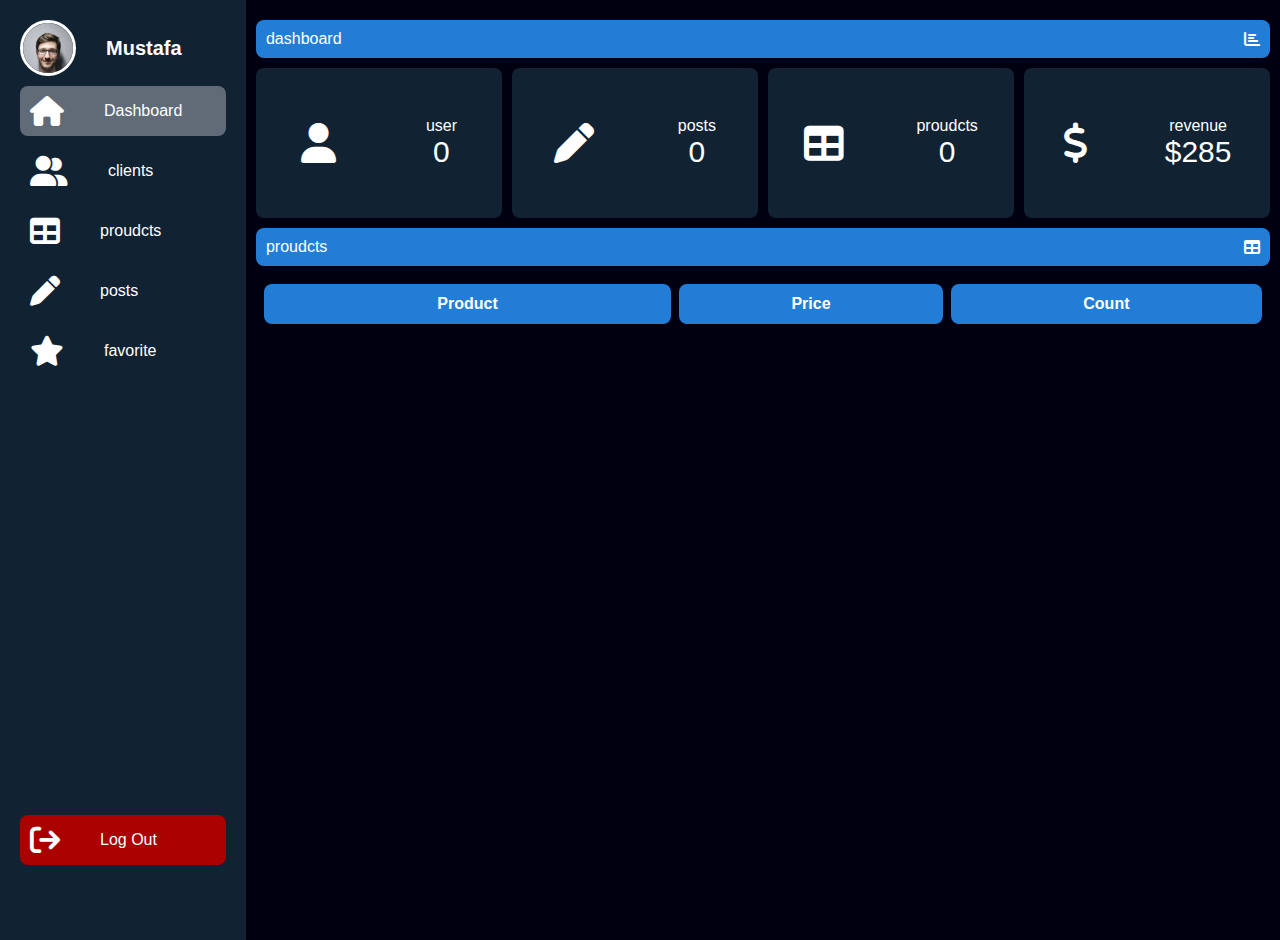
<file: responsive dashboard using html and css/index.html>
<!DOCTYPE html>
<html lang="en">
  <head>
    <meta charset="UTF-8" />
    <title>Dashboard</title>
    <link rel="stylesheet" href="style.css" />
    <link
      rel="stylesheet"
      href="https://cdnjs.cloudflare.com/ajax/libs/font-awesome/6.4.0/css/all.min.css"
    />
  </head>

  <body>
    <div class="menu">
      <ul>
        <li class="profile">
          <div class="img-box">
            <img src="images/user-200x300.webp" alt="profile" />
          </div>
          <h2>mustafa</h2>
        </li>
        <li>
          <a href="index.html" class="active">
            <i class="fas fa-home"></i>
            <p>Dashboard</p>
          </a>
        </li>
        <li>
          <a href="./clinet/clint.html">
            <i class="fas fa-user-group"></i>
            <p>clients</p>
          </a>
        </li>
        <li>
          <a href="./proudcts/proudcts.html">
            <i class="fas fa-table"></i>
            <p>proudcts</p>
          </a>
        </li>

        <li>
          <a href="./posts/posts.html">
            <i class="fas fa-pen"></i>
            <p>posts</p>
          </a>
        </li>

        <li>
          <a href="./posts/favorite.html">
            <i class="fas fa-star"></i>
            <p>favorite</p>
          </a>
        </li>

        <li class="log-out">
          <a href="index.html">
            <i class="fas fa-sign-out"></i>
            <p>Log Out</p>
          </a>
        </li>
      </ul>
    </div>
    <div class="content">
      <div class="title-info">
        <p>dashboard</p>
        <i class="fas fa-chart-bar"></i>
      </div>

      <div class="data-info">
        <div class="box">
          <i class="fas fa-user"></i>
          <div class="data">
            <p>user</p>
            <span id="clientsCount"></span>
          </div>
        </div>
        <div class="box">
          <i class="fas fa-pen"></i>
          <div class="data">
            <p>posts</p>
            <span id="postsCount"></span>
          </div>
        </div>
        <div class="box">
          <i class="fas fa-table"></i>
          <div class="data">
            <p>proudcts</p>
            <span id="proudctsCount"></span>
          </div>
        </div>
        <div class="box">
          <i class="fas fa-dollar"></i>
          <div class="data">
            <p>revenue</p>
            <span>$285</span>
          </div>
        </div>
      </div>
      <div class="title-info">
        <p>proudcts</p>
        <i class="fas fa-table"></i>
      </div>

      <!-- STart Content-->
      <div class="container my-5">
        <div class="table-responsive">
          <table class="table table-bordered text-center align-middle">
            <thead class="table-dark">
              <tr>
                <th>Product</th>
                <th>Price</th>
                <th>Count</th>
              </tr>
            </thead>
            <tbody id="productsTableBody"></tbody>
          </table>
        </div>
      </div>

      <!-- Bootstrap JS Bundle -->
      <script src="https://cdn.jsdelivr.net/npm/bootstrap@5.3.0/dist/js/bootstrap.bundle.min.js"></script>

      <script>
        // تحميل البيانات عند بداية الصفحة
        window.onload = function () {
          loadProducts();
        };

        function loadProducts() {
          const products = JSON.parse(localStorage.getItem("products")) || [];
          const tableBody = document.getElementById("productsTableBody");
          tableBody.innerHTML = "";

          products.forEach((product, index) => {
            const row = `
          <tr>
            <td >${product.name}</td>
            <td >${product.price}</td>
            <td >${product.count}</td>
            
          </tr>
        `;
            tableBody.innerHTML += row;
          });
        }

        // number of products

        // استرجاع البيانات من localStorage
        const posts = JSON.parse(localStorage.getItem("posts")) || [];
        const clients = JSON.parse(localStorage.getItem("clients")) || [];
        const products = JSON.parse(localStorage.getItem("products")) || [];

        // حساب الأعداد
        const numberOfPosts = posts.length;
        const numberOfClients = clients.length;
        const numberOfProducts = products.length;

        // أو عرضها في عناصر HTML
        document.getElementById("postsCount").textContent = numberOfPosts;
        document.getElementById("clientsCount").textContent = numberOfClients;
        document.getElementById("proudctsCount").textContent = numberOfProducts;
      </script>
      <!-- ======End Content=====-->

      <!-- 
      <table>
        <thead>
          <tr>
            <th>proudct</th>
            <th>price</th>
            <th>count</th>
          </tr>
        </thead>
        <tbody>
          <tr>
            <td>tv</td>
            <td><span class="price">$455</span></td>
            <td><span class="count">98</span></td>
          </tr>
          <tr>
            <td>tv</td>
            <td><span class="price">$455</span></td>
            <td><span class="count">98</span></td>
          </tr>
          <tr>
            <td>tv</td>
            <td><span class="price">$455</span></td>
            <td><span class="count">98</span></td>
          </tr>
          <tr>
            <td>tv</td>
            <td><span class="price">$455</span></td>
            <td><span class="count">98</span></td>
          </tr>
          <tr>
            <td>tv</td>
            <td><span class="price">$455</span></td>
            <td><span class="count">98</span></td>
          </tr>
          <tr>
            <td>tv</td>
            <td><span class="price">$455</span></td>
            <td><span class="count">98</span></td>
          </tr>
        </tbody>
      </table> -->
    </div>
  </body>
</html>
</file>
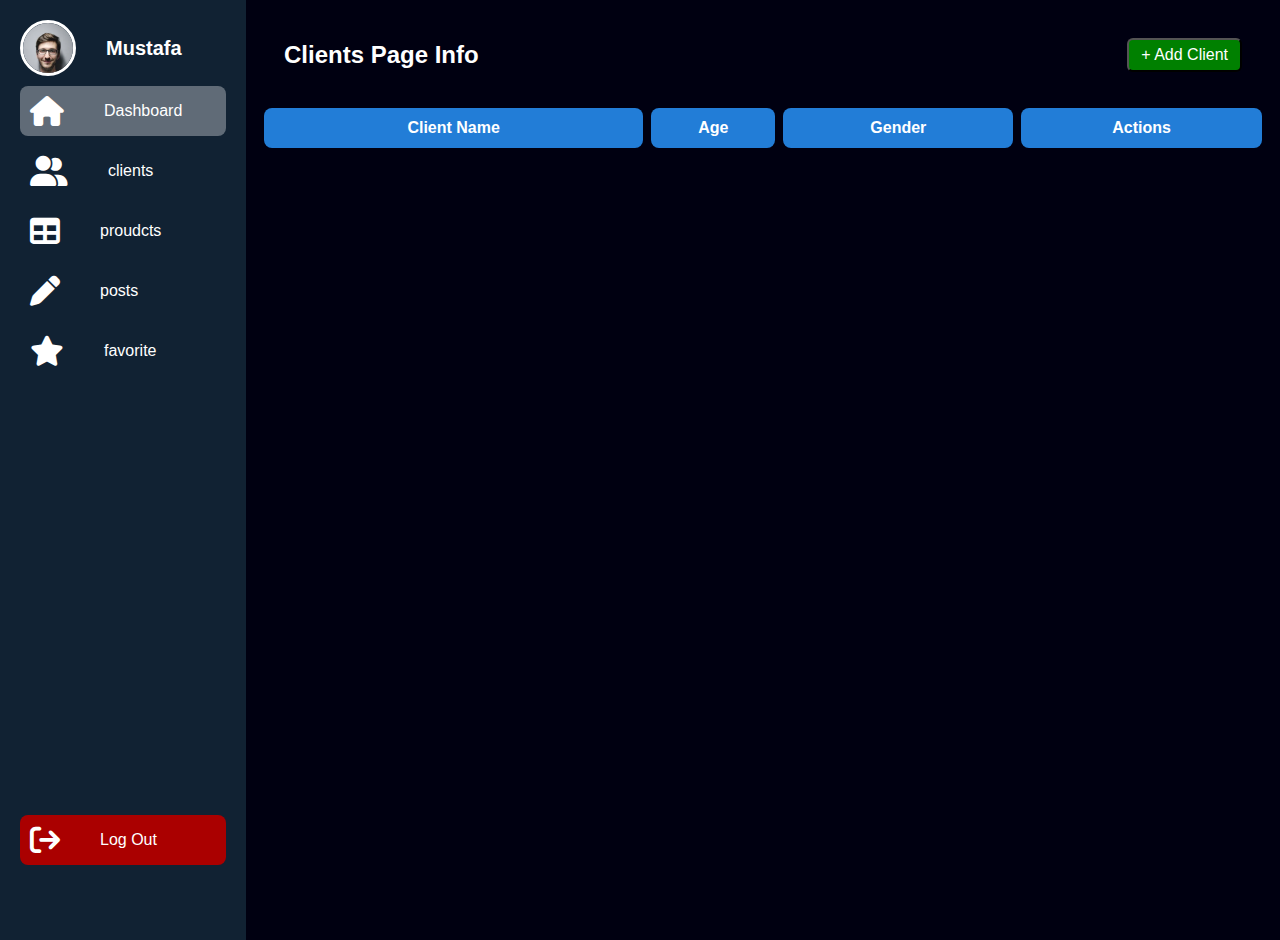
<file: responsive dashboard using html and css/clinet/clint.html>
<!DOCTYPE html>
<html lang="en">
  <head>
    <meta charset="UTF-8" />
    <link rel="stylesheet" href="../style.css" />
    <link rel="stylesheet" href="clinet.css" />

    <link
      rel="stylesheet"
      href="https://cdnjs.cloudflare.com/ajax/libs/font-awesome/6.4.0/css/all.min.css"
    />

    <title>clint</title>
  </head>

  <body>
    <div class="menu">
      <ul>
        <li class="profile">
          <div class="img-box">
            <img src="../images/user-200x300.webp" alt="profile" />
          </div>
          <h2>mustafa</h2>
        </li>
        <li>
          <a href="../index.html" class="active">
            <i class="fas fa-home"></i>
            <p>Dashboard</p>
          </a>
        </li>
        <li>
          <a href="clint.html">
            <i class="fas fa-user-group"></i>
            <p>clients</p>
          </a>
        </li>
        <li>
          <a href="../proudcts/proudcts.html">
            <i class="fas fa-table"></i>
            <p>proudcts</p>
          </a>
        </li>

        <li>
          <a href="../posts/posts.html">
            <i class="fas fa-pen"></i>
            <p>posts</p>
          </a>
        </li>

        <li>
          <a href="../posts/favorite.html">
            <i class="fas fa-star"></i>
            <p>favorite</p>
          </a>
        </li>

        <li class="log-out">
          <a href="../index.html">
            <i class="fas fa-sign-out"></i>
            <p>Log Out</p>
          </a>
        </li>
      </ul>
    </div>

    <div class="content">
      <!--Start Content -->
      <div class="container my-5">
        <div class="header">
          <h2>Clients Page Info</h2>
          <button class="btn btn-success" onclick="addClient()">
            + Add Client
          </button>
        </div>

        <div class="table-responsive">
          <table class="table table-bordered text-center align-middle">
            <thead class="table-dark">
              <tr>
                <th>Client Name</th>
                <th>Age</th>
                <th>Gender</th>
                <th>Actions</th>
              </tr>
            </thead>
            <tbody id="clientsTableBody"></tbody>
          </table>
        </div>
      </div>

      <script src="https://cdn.jsdelivr.net/npm/bootstrap@5.3.0/dist/js/bootstrap.bundle.min.js"></script>

      <script>
        // تحميل البيانات عند بدء الصفحة
        window.onload = function () {
          loadClients();
        };

        function loadClients() {
          const clients = JSON.parse(localStorage.getItem("clients")) || [];
          const tableBody = document.getElementById("clientsTableBody");
          tableBody.innerHTML = "";

          clients.forEach((client, index) => {
            const row = `
              <tr>
                <td contenteditable="true" oninput="updateClient(${index}, 'name', this.innerText)">${client.name}</td>
                <td contenteditable="true" oninput="updateClient(${index}, 'age', this.innerText)">${client.age}</td>
                <td contenteditable="true" oninput="updateClient(${index}, 'gender', this.innerText)">${client.gender}</td>
                <td>
                  <button class="btn btn-danger btn-sm" onclick="deleteClient(${index})">Delete</button>
                </td>
              </tr>
            `;
            tableBody.innerHTML += row;
          });
        }

        function saveClients(clients) {
          localStorage.setItem("clients", JSON.stringify(clients));
        }

        function addClient() {
          const clients = JSON.parse(localStorage.getItem("clients")) || [];
          clients.push({
            name: "New Client",
            age: "25",
            gender: "Male",
          });
          saveClients(clients);
          loadClients();
        }

        function deleteClient(index) {
          if (confirm("Are you sure you want to delete this client?")) {
            const clients = JSON.parse(localStorage.getItem("clients")) || [];
            clients.splice(index, 1);
            saveClients(clients);
            loadClients();
          }
        }

        function updateClient(index, key, value) {
          const clients = JSON.parse(localStorage.getItem("clients")) || [];
          clients[index][key] = value;
          saveClients(clients);
        }
      </script>
      <!--=============End content================== -->
    </div>
  </body>
</html>
</file>
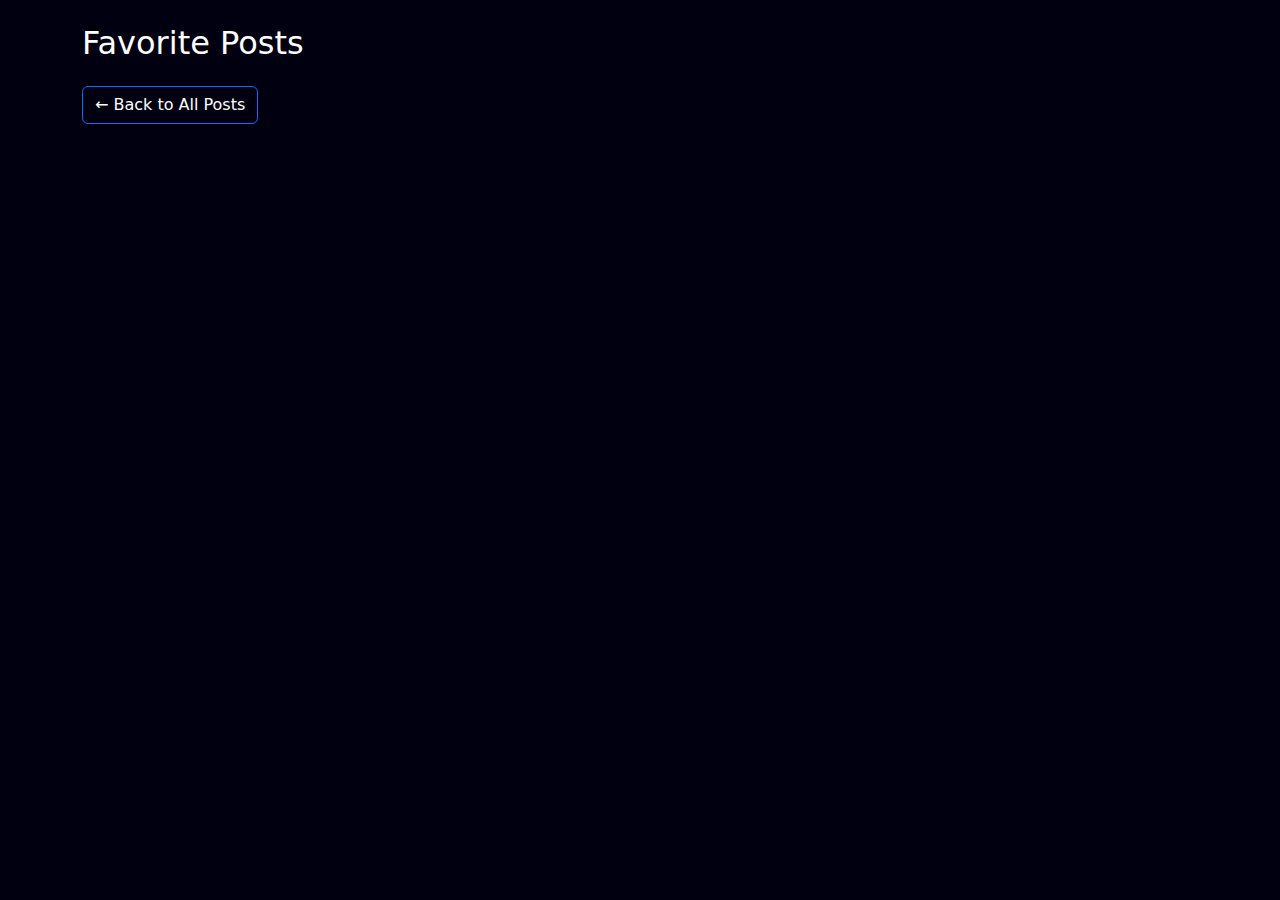
<file: responsive dashboard using html and css/posts/favorite.html>
<!DOCTYPE html>
<html lang="en">
  <head>
    <meta charset="UTF-8" />
    <title>Favorite Posts</title>
    <link
      href="https://cdn.jsdelivr.net/npm/bootstrap@5.3.5/dist/css/bootstrap.min.css"
      rel="stylesheet"
    />
    <script defer src="script.js"></script>
  </head>

  <body style="background-color: #000011; width: 100%; height: 100vh">
    <div class="container py-4">
      <h2 class="mb-4" style="color: white">Favorite Posts</h2>
      <a
        style="color: white"
        href="posts.html"
        class="btn btn-outline-primary mb-3"
        >← Back to All Posts</a
      >
      <div id="postsContainer" class="d-flex flex-wrap"></div>
    </div>
  </body>
</html>
</file>
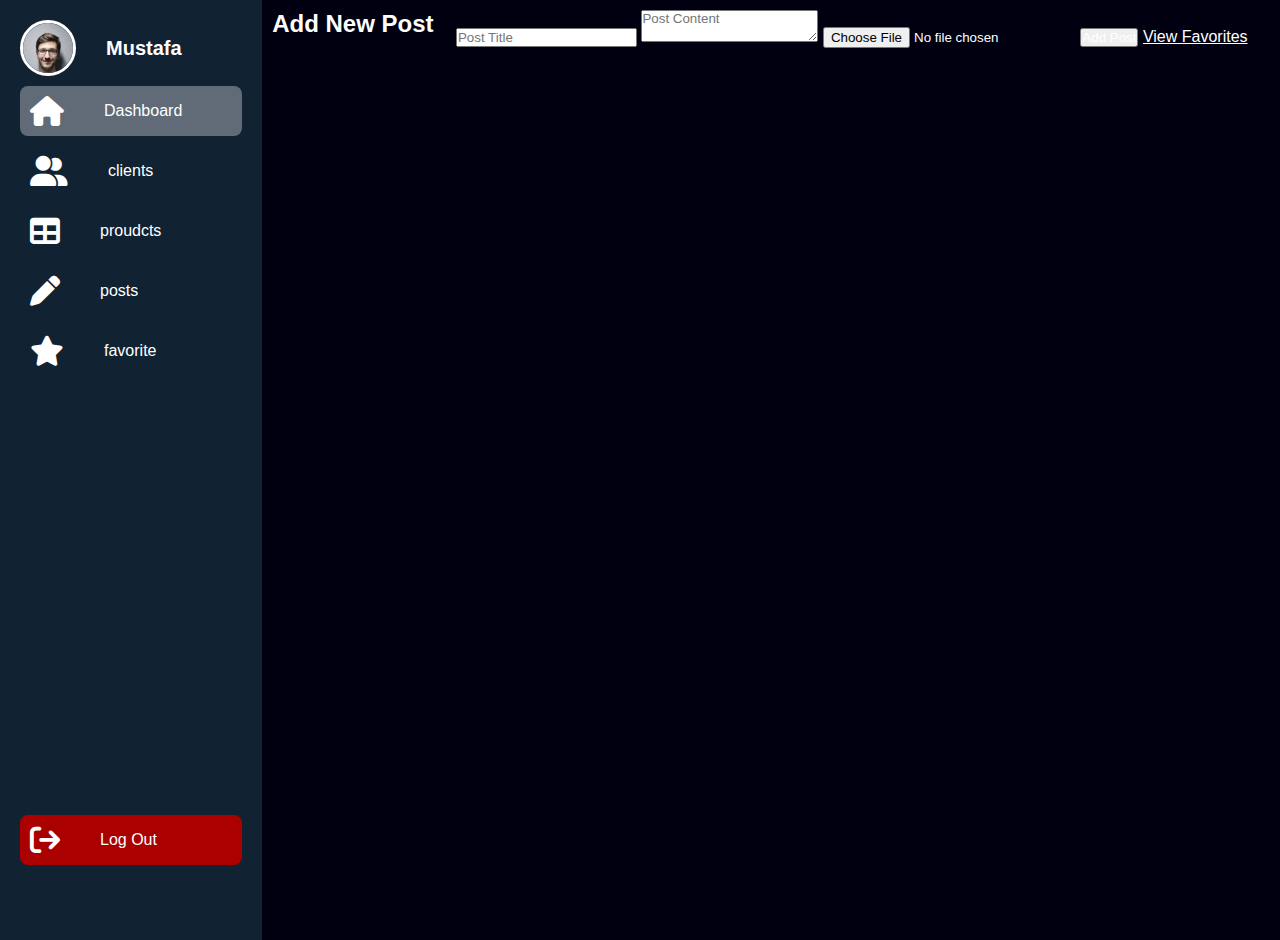
<file: responsive dashboard using html and css/posts/posts.html>
<!DOCTYPE html>
<html lang="en">
  <head>
    <meta charset="utf-8" />
    <title>posts</title>
    <link rel="stylesheet" href="posts.css" />
    <link rel="stylesheet" href="../style.css" />
    <link
      rel="stylesheet"
      href="https://cdnjs.cloudflare.com/ajax/libs/font-awesome/6.4.0/css/all.min.css"
    />

    <link
      href="https://cdn.jsdelivr.net/npm/bootstrap@5.3.5/dist/css/bootstrap.min.css"
      rel="stylesheet"
      integrity="sha384-SgOJa3DmI69IUzQ2PVdRZhwQ+dy64/BUtbMJw1MZ8t5HZApcHrRKUc4W0kG879m7"
      crossorigin="anonymous"
    />

    <script defer src="script.js"></script>
  </head>

  <body style="background-color: #000011">
    <div class="menu" id="menu">
      <ul>
        <li class="profile">
          <div class="img-box">
            <img src="../images/user-200x300.webp" alt="profile" />
          </div>
          <h2>mustafa</h2>
        </li>
        <li>
          <a href="../index.html" class="active">
            <i class="fas fa-home"></i>
            <p>Dashboard</p>
          </a>
        </li>
        <li>
          <a href="../clinet/clint.html">
            <i class="fas fa-user-group"></i>
            <p>clients</p>
          </a>
        </li>
        <li>
          <a href="../proudcts/proudcts.html">
            <i class="fas fa-table"></i>
            <p>proudcts</p>
          </a>
        </li>

        <li>
          <a href="posts.html">
            <i class="fas fa-pen"></i>
            <p>posts</p>
          </a>
        </li>
        <li>
          <a href="favorite.html">
            <i class="fas fa-star"></i>
            <p>favorite</p>
          </a>
        </li>

        <li class="log-out">
          <a href="../index.html">
            <i class="fas fa-sign-out"></i>
            <p>Log Out</p>
          </a>
        </li>
      </ul>
    </div>
    <div class="container py-4">
      <h2 class="mb-4">Add New Post</h2>
      <form id="postForm" class="mb-4">
        <input
          type="text"
          id="title"
          class="form-control mb-2"
          placeholder="Post Title"
          required
        />
        <textarea
          id="content"
          class="form-control mb-2"
          placeholder="Post Content"
          required
        ></textarea>
        <input
          type="file"
          id="imageInput"
          class="form-control mb-2"
          accept="image/*"
        />
        <button type="submit" class="btn btn-primary">Add Post</button>
        <a href="favorite.html" class="btn btn-outline-success"
          >View Favorites</a
        >
      </form>

      <div id="postsContainer" class="d-flex flex-wrap"></div>
    </div>
    <script
      src="https://cdn.jsdelivr.net/npm/bootstrap@5.3.5/dist/js/bootstrap.bundle.min.js"
      integrity="sha384-k6d4wzSIapyDyv1kpU366/PK5hCdSbCRGRCMv+eplOQJWyd1fbcAu9OCUj5zNLiq"
      crossorigin="anonymous"
    ></script>
  </body>
</html>
</file>
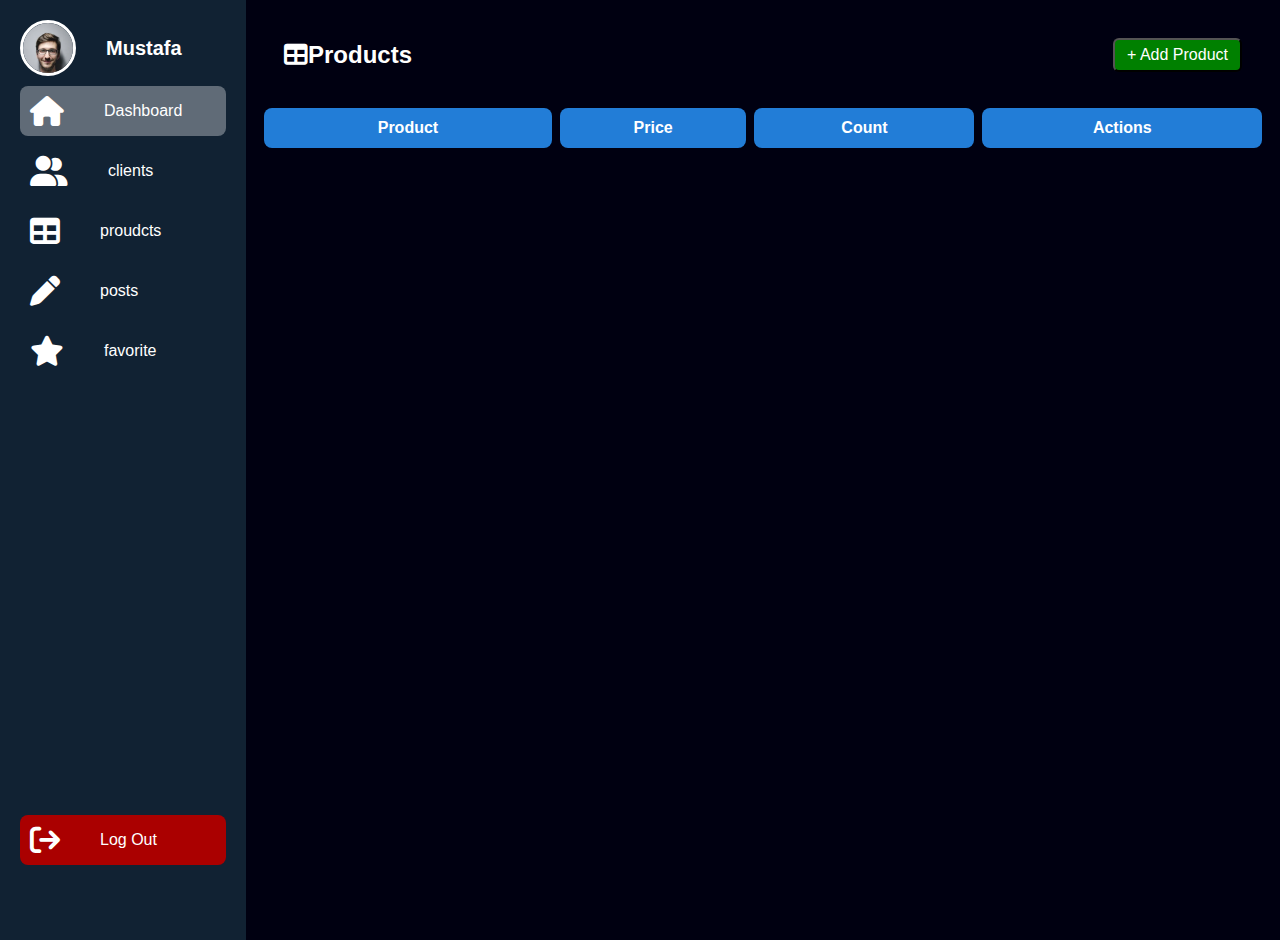
<file: responsive dashboard using html and css/proudcts/proudcts.html>
<!DOCTYPE html>
<html lang="en">

<head>
    <meta charset="UTF-8" />
    <title>Dashboard</title>
    <link rel="stylesheet" href="../style.css" />
    <link rel="stylesheet" href="proudcts.css" />
    <link rel="stylesheet" href="https://cdnjs.cloudflare.com/ajax/libs/font-awesome/6.4.0/css/all.min.css" />
</head>
</head>

<body>
    <div class="menu">
        <ul>
            <li class="profile">
                <div class="img-box">
                    <img src="../images/user-200x300.webp" alt="profile" />
                </div>
                <h2>mustafa</h2>
            </li>
            <li>
                <a href="../index.html" class="active">
                    <i class="fas fa-home"></i>
                    <p>Dashboard</p>
                </a>
            </li>
            <li>
                <a href="../clinet/clint.html">
                    <i class="fas fa-user-group"></i>
                    <p>clients</p>
                </a>
            </li>
            <li>
                <a href="proudcts.html">
                    <i class="fas fa-table"></i>
                    <p>proudcts</p>
                </a>
            </li>

            <li>
                <a href="../posts/posts.html">
                    <i class="fas fa-pen"></i>
                    <p>posts</p>
                </a>
            </li>
            <li>
                <a href="../posts/favorite.html">
                    <i class="fas fa-star"></i>
                    <p>favorite</p>
                </a>
            </li>

            <li class="log-out">
                <a href="../index.html">
                    <i class="fas fa-sign-out"></i>
                    <p>Log Out</p>
                </a>
            </li>
        </ul>
    </div>

    <div class="content">
        <!-- STart Content-->
        <div class="container my-5">
            <div class="header">
                <h2><i class="fas fa-table me-2"></i>Products</h2>
                <button class="btn btn-success" onclick="addProduct()">
            + Add Product
          </button>
            </div>

            <div class="table-responsive">
                <table class="table table-bordered text-center align-middle">
                    <thead class="table-dark">
                        <tr>
                            <th>Product</th>
                            <th>Price</th>
                            <th>Count</th>
                            <th>Actions</th>
                        </tr>
                    </thead>
                    <tbody id="productsTableBody"></tbody>
                </table>
            </div>
        </div>

        <!-- Bootstrap JS Bundle -->
        <script src="https://cdn.jsdelivr.net/npm/bootstrap@5.3.0/dist/js/bootstrap.bundle.min.js"></script>

        <script>
            // تحميل البيانات عند بداية الصفحة
            window.onload = function() {
                loadProducts();
            };

            function loadProducts() {
                const products = JSON.parse(localStorage.getItem("products")) || [];
                const tableBody = document.getElementById("productsTableBody");
                tableBody.innerHTML = "";

                products.forEach((product, index) => {
                    const row = `
                  <tr>
                    <td contenteditable="true" oninput="updateProduct(${index}, 'name', this.innerText)">${product.name}</td>
                    <td contenteditable="true" oninput="updateProduct(${index}, 'price', this.innerText)">${product.price}</td>
                    <td contenteditable="true" oninput="updateProduct(${index}, 'count', this.innerText)">${product.count}</td>
                    <td>
                      <button class="btn btn-danger btn-sm" onclick="deleteProduct(${index})">
                        <i class="fas fa-trash-alt"></i> Delete
                      </button>
                    </td>
                  </tr>
                `;
                    tableBody.innerHTML += row;
                });
            }

            function saveProducts(products) {
                localStorage.setItem("products", JSON.stringify(products));
            }

            function addProduct() {
                const products = JSON.parse(localStorage.getItem("products")) || [];
                products.push({
                    name: "New Product",
                    price: "0",
                    count: "0"
                });
                saveProducts(products);
                loadProducts();
            }

            function deleteProduct(index) {
                if (confirm("Are you sure you want to delete this product?")) {
                    const products = JSON.parse(localStorage.getItem("products")) || [];
                    products.splice(index, 1);
                    saveProducts(products);
                    loadProducts();
                }
            }

            function updateProduct(index, key, value) {
                const products = JSON.parse(localStorage.getItem("products")) || [];
                products[index][key] = value;
                saveProducts(products);
            }
        </script>
        <!-- ======End Content=====-->
    </div>
</body>

</html>
</file>
<file: responsive dashboard using html and css/style.css>
* {
    padding: 0;
    margin: 0;
    color: #fff;
    font-family: sans-serif;
}

body {
    background: #001;
    display: flex;
}

.img-box {
    width: 50px;
    height: 50px;
    border-radius: 50%;
    overflow: hidden;
    border: 3px solid white;
    flex-shrink: 0;
}

.img-box img {
    width: 100%;
}

.profile {
    display: flex;
    align-items: center;
    gap: 30px;
}

.profile h2 {
    font-size: 20px;
    text-transform: capitalize;
}

.menu {
    background: #123;
    width: 60px;
    height: 100vh;
    padding: 20px;
    overflow: hidden;
    transition: 0.5s;
}

.menu:hover {
    width: 260px;
}

ul {
    list-style: none;
    position: relative;
    height: 95%;
}

ul li a {
    display: block;
    text-decoration: none;
    padding: 10px;
    margin: 10px 0;
    border-radius: 8px;
    display: flex;
    align-items: center;
    gap: 40px;
    transition: 0.5s;
}

ul li a:hover,
.active,
.data-info .box:hover,
td:hover {
    background-color: #ffffff55;
}

.log-out {
    position: absolute;
    bottom: 0;
    width: 100%;
}

.log-out a {
    background-color: #a00;
}

ul li a i {
    font-size: 30px;
}

.content {
    width: 100%;
    margin: 10px;
}

.title-info {
    background-color: rgb(34, 125, 215);
    padding: 10px;
    display: flex;
    align-items: center;
    justify-content: space-between;
    border-radius: 8px;
    margin: 10px 0;
}

.data-info {
    display: flex;
    align-items: center;
    justify-content: space-between;
    flex-wrap: wrap;
    gap: 10px;
}

.data-info .box {
    background-color: #123;
    height: 150px;
    flex-basis: 150px;
    flex-grow: 1;
    border-radius: 8px;
    display: flex;
    align-items: center;
    justify-content: space-around;
}

.data-info .box i {
    font-size: 40px;
}

.data-info .box .data {
    text-align: center;
}

.data-info .box .data span {
    font-size: 30px;
}

table {
    width: 100%;
    text-align: center;
    border-spacing: 8px;
}

td,
th {
    background-color: #123;
    height: 40px;
    border-radius: 8px;
}

th {
    background-color: rgb(34, 125, 215);
}

.price,
.count {
    padding: 6px;
    border-radius: 6px;
}

.price {
    background-color: green;
}

.count {
    background-color: gold;
    color: black;
}
</file>
<file: responsive dashboard using html and css/clinet/clinet.css>
.age,
.gender {
    padding: 6px;
    border-radius: 6px;
}

.btn-success {
    background-color: green;
    color: white;
    padding: 6px 12px;
    border-radius: 6px;
    text-decoration: none;
    font-size: 16px;
    transition: background-color 0.3s ease;
}

.btn-danger {
    background-color: red;
    color: white;
    padding: 6px 12px;
    border-radius: 6px;
    text-decoration: none;
    font-size: 16px;
    transition: background-color 0.3s ease;
}

.header {
    margin: 28px;
    display: flex;
    justify-content: space-between;
    align-items: center;
}
</file>
<file: responsive dashboard using html and css/posts/posts.css>
.container {
    width: 100%;
    margin: 10px;
    display: flex;
    justify-content: space-between;
    flex-wrap: wrap;
}

.container .card {
    background-color: rgb(25, 58, 91);
    width: 30%;
    margin: 10px;
    border-radius: 8px;
    padding: 10px;
    display: flex;
    flex-direction: column;
    align-items: center;
}

#menu {
    width: 100px;
    height: 100vh;
    padding: 20px;
    overflow: hidden;
    transition: 0.2s;
}

#menu:hover {
    width: 285px;
}
</file>
<file: responsive dashboard using html and css/proudcts/proudcts.css>
.btn-success {
    background-color: green;
    color: white;
    padding: 6px 12px;
    border-radius: 6px;
    text-decoration: none;
    font-size: 16px;
    transition: background-color 0.3s ease;
}

.btn-danger {
    background-color: red;
    color: white;
    padding: 6px 12px;
    border-radius: 6px;
    text-decoration: none;
    font-size: 16px;
    transition: background-color 0.3s ease;
}

.header {
    margin: 28px;
    display: flex;
    justify-content: space-between;
    align-items: center;
}
</file>
